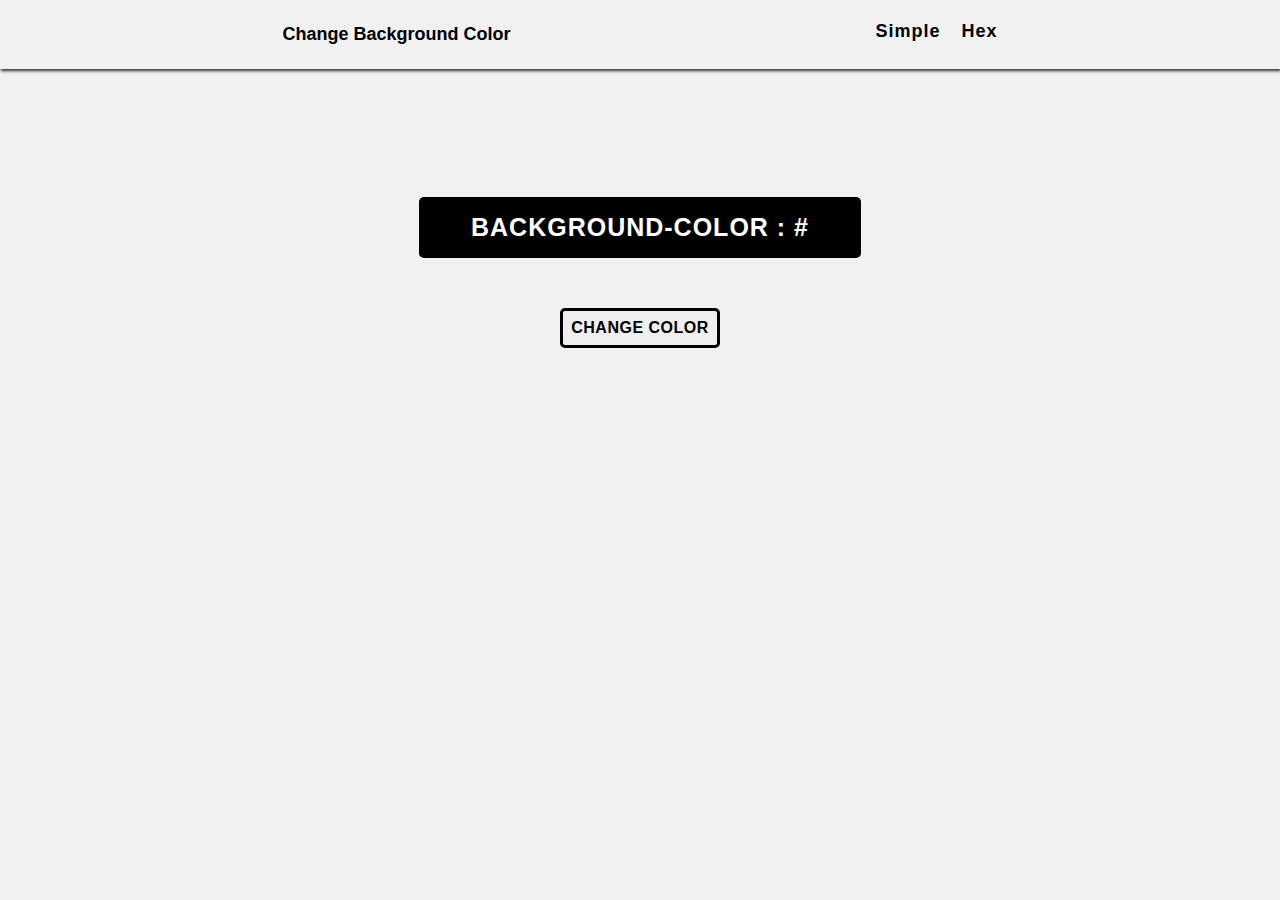
<file: index.html>
<!DOCTYPE html>
<html lang="en">
<head>
    <meta charset="UTF-8">
    <meta name="viewport" content="width=device-width, initial-scale=1.0">
    <title>Change Color | simple</title>
    <link rel="stylesheet" href="style.css">
</head>
<body>
    <!-- NAV BAR -->
    <nav>
        <div class="nav-center">
            <h4>Change Background Color</h4>
            <ul>
                <li><a href="index.html">Simple</a></li>
                <li><a href="hex.html">Hex</a></li>
            </ul>
        </div>
    </nav>
    <!-- MAIN -->
    <div class="container">
        <h3>Background-Color : <span class="color">#</span></h3>
        <button class="btn-hero" id="btn"><span class="btn-col">Change Color</span></button>
    </div>
    <script src="main.js"></script>
</body>
</html>
</file>
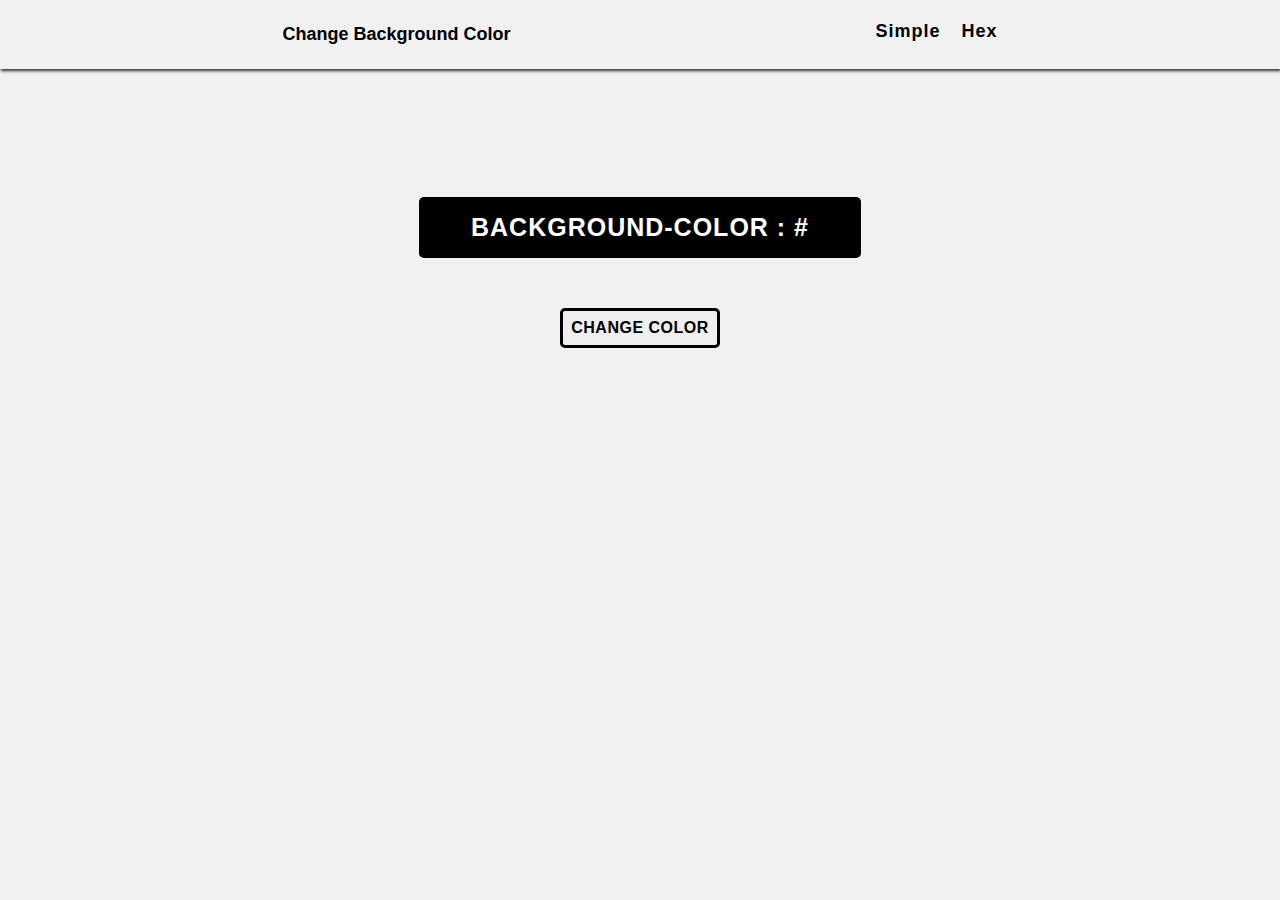
<file: hex.html>
<!DOCTYPE html>
<html lang="en">
<head>
    <meta charset="UTF-8">
    <meta name="viewport" content="width=device-width, initial-scale=1.0">
    <title>Change Color | Hex</title>
    <link rel="stylesheet" href="style.css">
</head>
<body>
    <!-- NAV BAR -->
    <nav>
        <div class="nav-center">
            <h4>Change Background Color</h4>
            <ul>
                <li><a href="index.html">Simple</a></li>
                <li><a href="hex.html">Hex</a></li>
            </ul>
        </div>
    </nav>
    <!-- MAIN -->
    <div class="container">
        <h3>Background-Color : <span class="color">#</span></h3>
        <button class="btn-hero" id="btn"><span class="btn-col">Change Color</span></button>
    </div>
    <script src="hex.js"></script>
</body>
</html>
</file>
<file: style.css>
body {
    background-color: #f1f1f1;
    margin: 0;
    font-family:'Segoe UI', Tahoma, Geneva, Verdana, sans-serif;
    font-size: 18px;
}

nav {
    margin: 0;
    padding: 0;
    background-color:#f1f1f1;
    width: 100%;
    box-shadow: 1px 2px 3px rgb(48, 47, 47) ;
    /*border-bottom: solid 2px;*/
}

.nav-center {
    width: 80%;
    margin: 0 auto;
    display: flex;
    justify-content: space-around;
    text-align: center;
}

ul {
    list-style: none;
    margin-top: 1.3rem;  
}

li {
    display: inline-block;
}

a {
    padding-left: 1rem;
    text-decoration: none;
    letter-spacing: 1px;
    display: block;
    font-family: 'Segoe UI', Tahoma, Geneva, Verdana, sans-serif;
    font-weight: 600;
    color: black;

}

a:hover {
    color: blue
}

.container {
    width: 80%;
    height: 40vh;
    margin: 8rem auto;
    text-align: center;
}

h3 {
    border-radius: 5px;
    padding: 1rem;
    width: 40%;
    text-transform: uppercase;
    font-size: 25px;
    background-color: black;
    letter-spacing: 1px;
    color: white;
    text-align: center;
    margin: 2em auto;
}

button {
    background-color: none;
    font-size: 16px;
    text-transform: uppercase;
    letter-spacing: 0.5px;
    font-family: 'Segoe UI', Tahoma, Geneva, Verdana, sans-serif;

}
.btn-col {
    letter-spacing: 0.5px;
    font-family: 'Segoe UI', Tahoma, Geneva, Verdana, sans-serif;
    font-weight: 600;

}

.btn-hero {
    border: solid;
    cursor: pointer;
    padding: 0.5rem;
    font-family: 'Franklin Gothic Medium', 'Arial Narrow', Arial, sans-serif;
    border-radius: 5px;
    outline: none;
    margin-bottom: 1rem;
}

.btn-hero:hover {
    background-color: rgba(0, 128, 128, 0.603);
}

.btn-col:hover {
    color: white;
}
</file>
